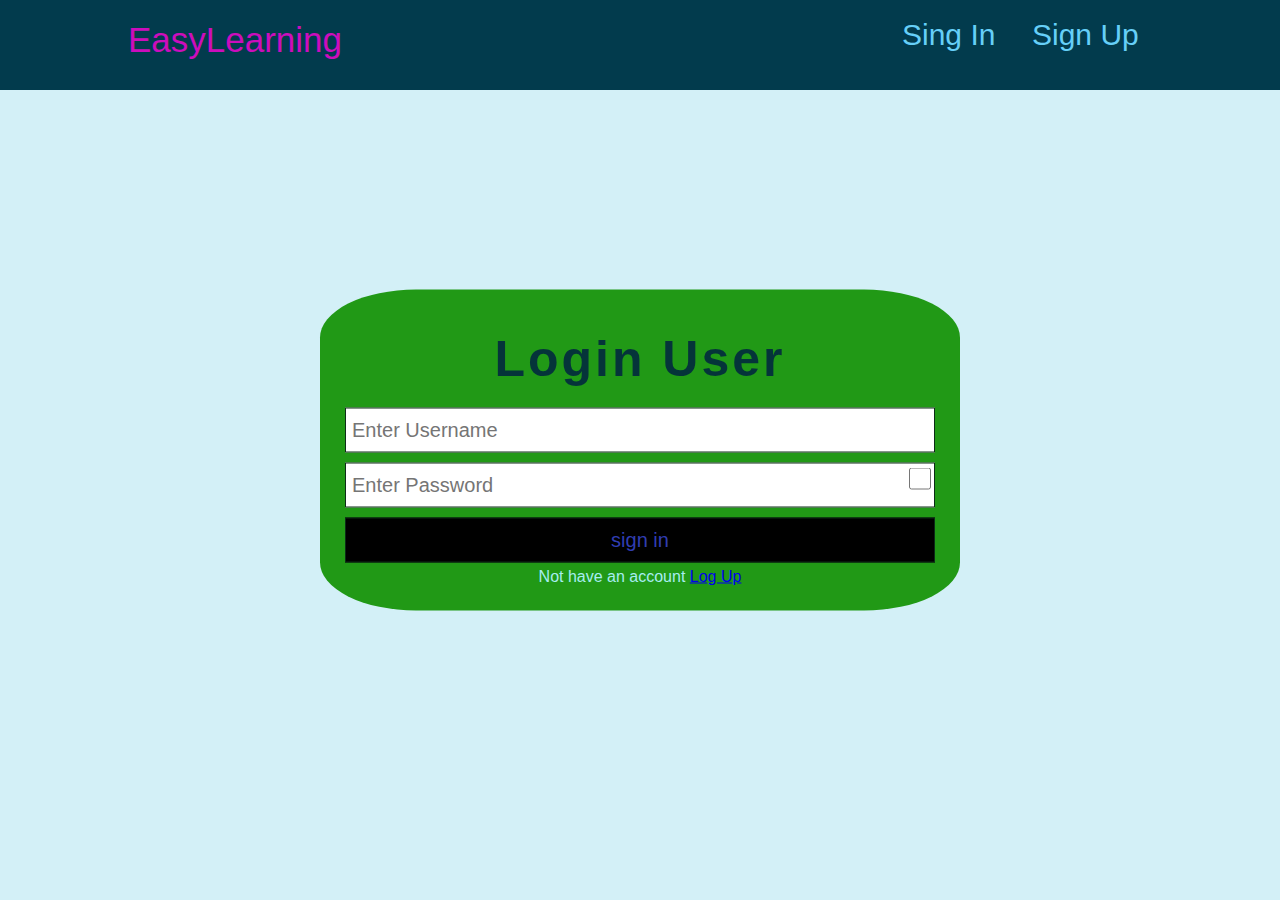
<file: login.html>
<!DOCTYPE html>
<html lang="en">
<head>
    <meta charset="UTF-8">
    <meta name="viewport" content="width=device-width, initial-scale=1.0">
    <title>Login user</title>
    <link rel="stylesheet" href="css/all.css">
    <link rel="stylesheet" href="css/styel.css">
   
</head>
<body>
     <header>
        <div class="container">
          <div class="header-content">
            <a href="" class="Homepage">EasyLearning</a>

            <nav>
                <ul id="links">
                    <li><a href="login.html">Sing In</a></li>
                    <li><a href="register.html">Sign Up</a></li>
                </ul>
               <ul id="user-info">
                  <li><a href="#" id="user"></a></li>
               </ul> 
            </nav>
          </div>
        </div>
     </header>
     <section class="section-form">
        <h2>Login User</h2>
        <form >
            <input type="text"placeholder="Enter Username" id="username">
            <div class="check">
              <input type="password"placeholder="Enter Password" id="password">
              <input type="checkbox" id="show">
            </div>
            <input type="submit" value="sign in" id="sign-in">
           Not have an account <a href="register.html"> Log Up</a>
          </form>
     </section>


     <script src="js/login.js"></script>
</body>
</html>
</file>
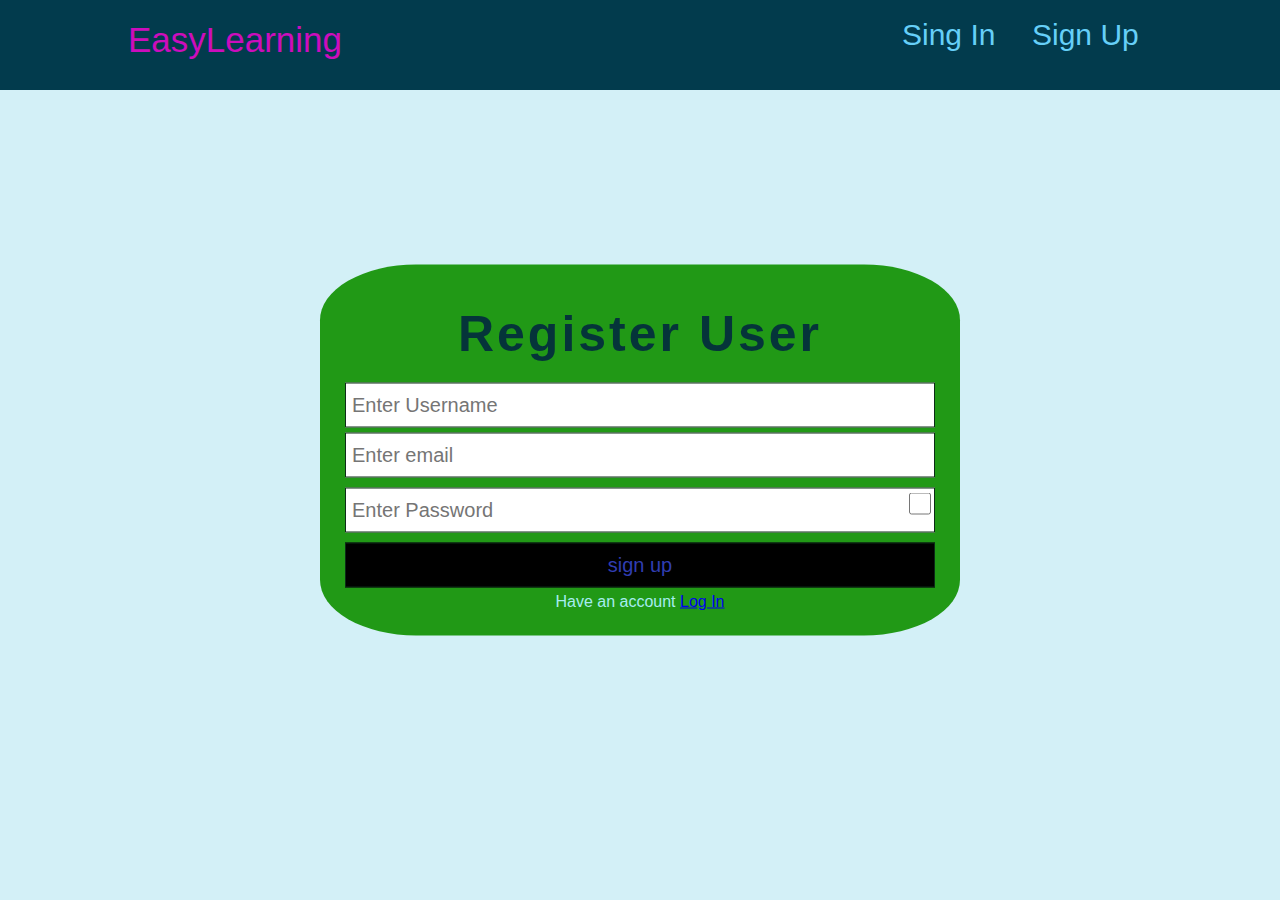
<file: register.html>
<!DOCTYPE html>
<html lang="en">
<head>
    <meta charset="UTF-8">
    <meta name="viewport" content="width=device-width, initial-scale=1.0">
    <title>Register User</title>
    <link rel="stylesheet" href="css/all.css">
    <link rel="stylesheet" href="css/styel.css">
   
</head>
<body>
     <header>
        <div class="container">
          <div class="header-content">
            <a href="" class="Homepage">EasyLearning</a>

            <nav>
                <ul id="links">
                    <li><a href="login.html">Sing In</a></li>
                    <li><a href="register.html">Sign Up</a></li>
                </ul>
               <ul id="user-info">
                  <li><a href="#" id="user"></a></li>
               </ul> 
            </nav>
          </div>
        </div>
     </header>
     <section class="section-form">
        <h2>Register User</h2>
        <form >
            <input type="text"placeholder="Enter Username" id="username">
            <input type="email"placeholder="Enter email"  id="email">
            <!-- <label for="phone">Enter a phone number:</label> -->
            
            <div class="check">
              <input type="password"placeholder="Enter Password" id="password">
              <input type="checkbox" id="show">
            
            </div>

            <input type="submit" value="sign up" id="Sign-Up">
             
           Have an account  <a href="login.html"> Log In</a>
        </form>
     </section>
     
     <script src="js/register.js"></script>
</body>
</html>
</file>
<file: css/styel.css>
*{
    margin: 0;
    
    padding:0 ;
    box-sizing: border-box;
    /* border: 1px solid red; */
}
body{
    /* height: 3000px; */
    background-color: rgba(208, 239, 247, 0.945);
    font-family:Verdana, Geneva, Tahoma, sans-serif;
}

.container{
    width: 80%;
    margin: auto;
}
header{

    height: 90px;
    background-color: rgb(2, 59, 77);
    padding: 13px 0;

}
.header-content{
    display: flex;
    align-items: center;
    justify-content: space-between;
}
.header-content .Homepage{
    font-size: 35px;
    color: rgb(204, 13, 188);
    text-decoration:none ;
}
nav ul{
    display: flex;
    list-style: none;
}
nav ul a{
   display: block;
   min-width: 120px;
   /* background-color: antiquewhite; */
   color: rgb(102, 207, 248);
   padding: 5px;
   margin: 0 5px;
   text-decoration: none;
   font-size: 30px;
   
}
nav ul a:hover{
    color: rgb(240, 135, 116);
    text-decoration: underline;
}
.section-form{
    position: absolute;
    top: 50%;
    left: 50%;
    transform: translate(-50% , -50%);
    background-color: rgb(33, 153, 22);
    text-align: center;
    padding: 25px;
    width: 50%;
    color: rgb(167, 237, 240);
    border-radius: 15%;


}
.section-form h2{
    font-size: 50px;
    color: rgb(5, 52, 58);
    letter-spacing: 3px;
    padding:15px;
    /* font-family:'Times New Roman', Times, serif; */
}
.section-form form input{
    display: block;
    width: 100%;
    margin: 5px 0;
    color: rgb(58, 13, 52);
    height: 45px;
    border: 1px solid #0c2c17;
    padding: 6px;
    outline: none;
    font-size: 20px;
}
nav ul#user_info{
    display: none;
    
}
.section-form form input[type="submit"]{
    color: rgb(48, 61, 177);
    background-color: black;
    font-size: 20px;
}
.section-form form input[type="submit"]:hover{
    opacity: 0.6;
    background-color: rgb(221, 200, 200);
    color: rgb(1, 14, 5);
    border: 2px solid black;
}
.check{
    display: flex;
    position: relative;
}
#show{
    position: absolute;
    right: 0;
    top: 5px;
    height: 22px;
    width: 30px;
}
/* label{
    margin-right: 350px;
    font-size: 20px;
} */
</file>
